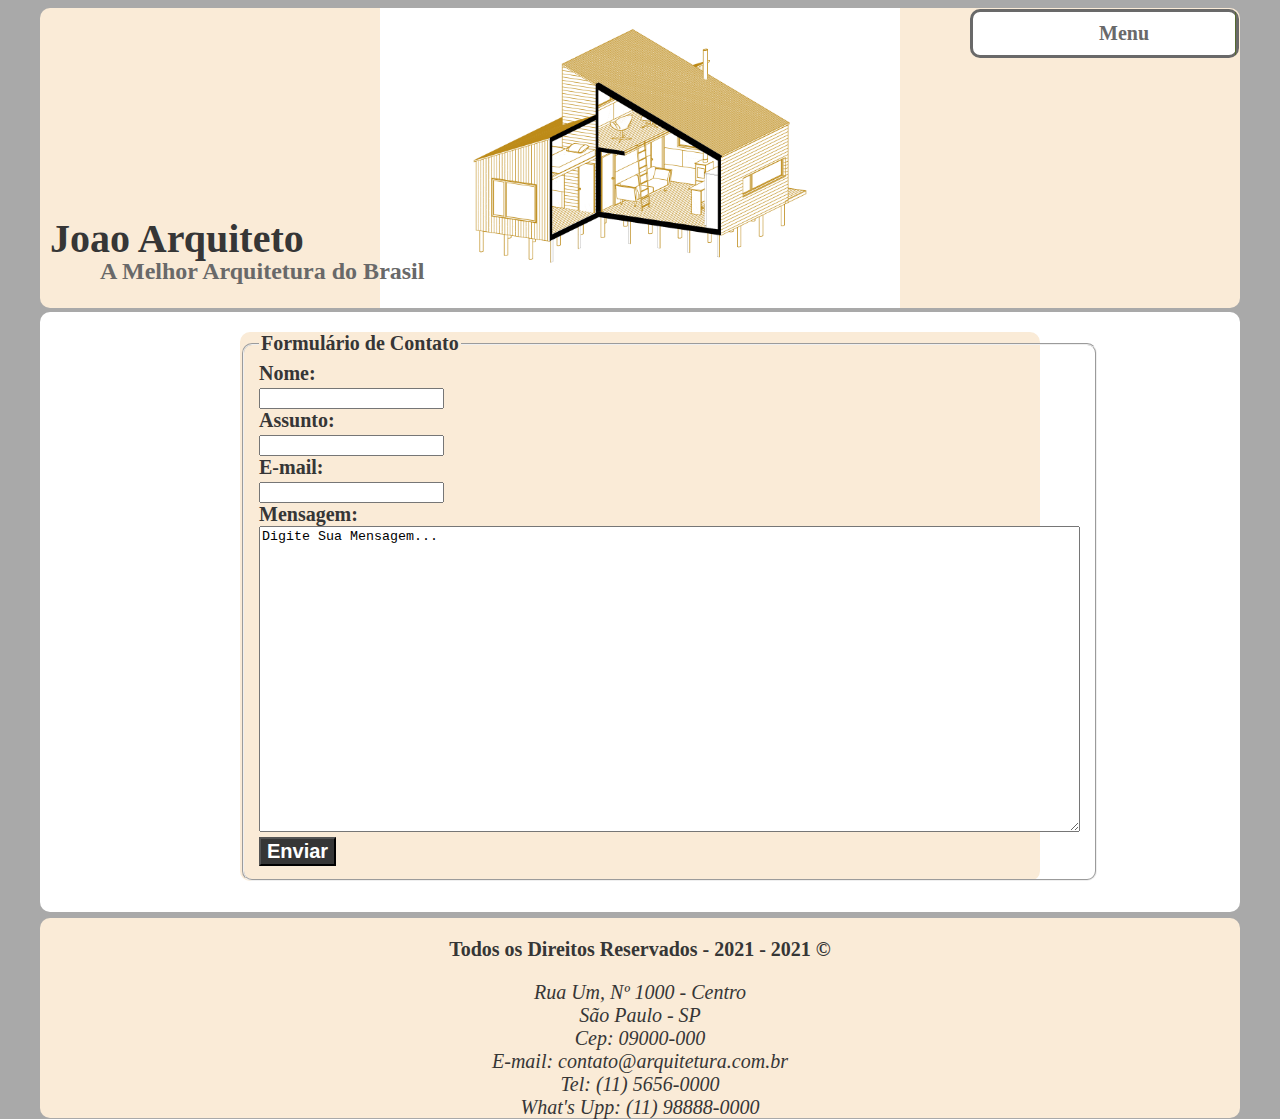
<file: contato.html>
<!DOCTYPE HTML>

<html lang="pt-br">
    <head>
      <title>Joao Arquiteto - A Melhor Arquitetura do Brasil</title>
      <link rel="icon" href="Imagens/Menus.png" type="image/x-icon" />
      <meta charset="utf-8">
      <meta name="description" content="Joao Arquiteto | Arquiteto | Arquitetura | Arquitetura EAD | Arquitetura de Interiores | Arquitetura Design | Tipos de Arquitetura | Arquitetura Quantos Anos | Arquitura Frases | Arquitetura e Design De Interiores | Arquitetura Grade Curricular | Arquiteto São Paulo | Arquitetura São Paulo | ">
      <meta name="keywords" content="Joao Arquiteto , Arquiteto , Arquitetura, Arquitetura EAD, Arquitetura de Interiores , Arquitetura Design , Tipos de Arquitetura ,Arquitetura Quantos Anos , Arquitura Frases ,Arquitetura e Design De Interiores ,Arquitetura Grade Curricular , Arquiteto São Paulo ,Arquitetura São Paulo , ">
      <meta name="dc.date.created" content="2021-05-18T00:00:00Z">
      <meta name="author" content="Joao Arquiteto">
      <meta name="DC.creator.address" content="contato@joaoarquiteto.com.br">
      <meta name="copyright" content="2021-2021">
      <meta name="robots" content="index, follow">
      <meta name="rating" content="general">
      <meta name="distribution" content="global">
	  <meta name="language" content="pt-br">   
      <link rel="stylesheet" type="text/css" href="CSS/leiaute.css">
    </head>
    <body>
        <header class="secaoPrincipal">
            <h1 class="tituloPrincipal">Joao Arquiteto</h1>
            <h2 class="tituloSecundario">A Melhor Arquitetura do Brasil</h2>
            <nav class="Menu">
                <ol>
                    <li><a target="_blank" href="index.html">Menu</a>
                        <ol>
                            <li><a target="_blank" href="contato.html">Contato</a></li>
                            <li><a target="_blank" href="endereco.html">Endereço</a></li>
                        </ol>
                    </li>
                </ol>
            </nav> 
            <section class="Contato">
                <form>
                    <fieldset>
                        <legend>Formulário de Contato</legend>
                        Nome: <br>
                        <input type="text"><br>
                        Assunto: <br>
                        <input type="text"><br>
                        E-mail: <br>
                        <input type="email"><br>
                        Mensagem: <br>
                        <textarea cols="100" rows="20">Digite Sua Mensagem...</textarea><br>
                        <button type="submit">Enviar</button>
                    </fieldset>
                </form>
            </section>
            
            <footer class="Rodape2">
                <p>Todos os Direitos Reservados - 2021 - 2021 ©</p>
                <address>
                    Rua Um, Nº 1000 - Centro<br>
                    São Paulo - SP<br>
                    Cep: 09000-000<br>
                    E-mail: contato@arquitetura.com.br<br>
                    Tel: (11) 5656-0000<br>
                    What's Upp: (11) 98888-0000<br>
                </address>
            </footer>
        </header>
    </body>
</html>
</file>
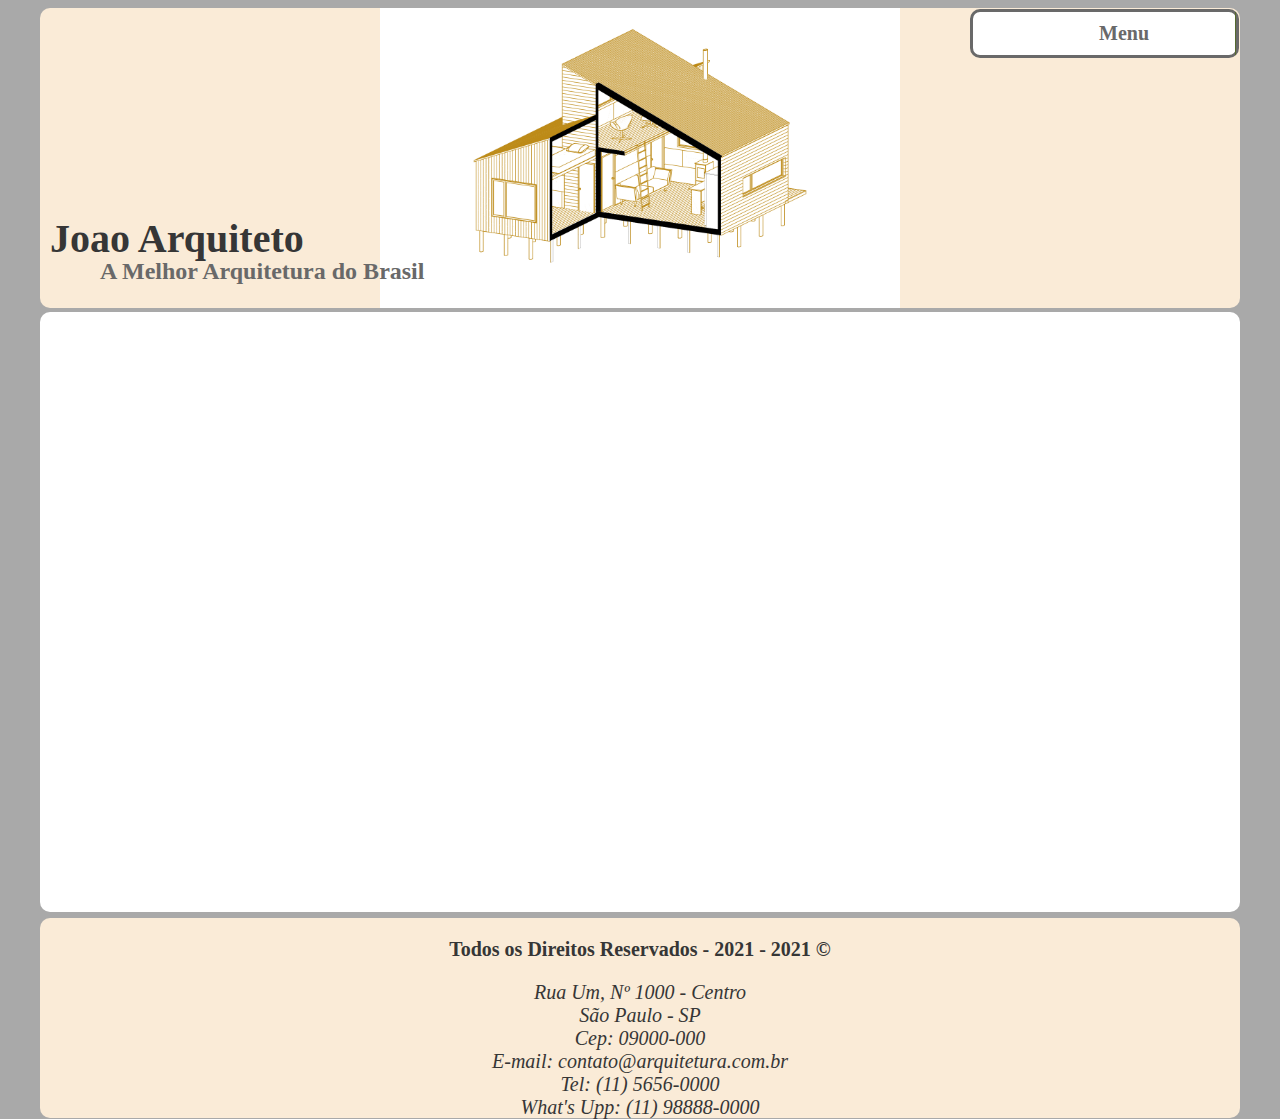
<file: endereco.html>
<!DOCTYPE HTML>

<html lang="pt-br">
    <head>
      <title>Joao Arquiteto - A Melhor Arquitetura do Brasil</title>
      <link rel="icon" href="Imagens/Menus.png" type="image/x-icon" />
      <meta charset="utf-8">
      <meta name="description" content="Joao Arquiteto | Arquiteto | Arquitetura | Arquitetura EAD | Arquitetura de Interiores | Arquitetura Design | Tipos de Arquitetura | Arquitetura Quantos Anos | Arquitura Frases | Arquitetura e Design De Interiores | Arquitetura Grade Curricular | Arquiteto São Paulo | Arquitetura São Paulo | ">
      <meta name="keywords" content="Joao Arquiteto , Arquiteto , Arquitetura, Arquitetura EAD, Arquitetura de Interiores , Arquitetura Design , Tipos de Arquitetura ,Arquitetura Quantos Anos , Arquitura Frases ,Arquitetura e Design De Interiores ,Arquitetura Grade Curricular , Arquiteto São Paulo ,Arquitetura São Paulo , ">
      <meta name="dc.date.created" content="2021-05-18T00:00:00Z">
      <meta name="author" content="Joao Arquiteto">
      <meta name="DC.creator.address" content="contato@joaoarquiteto.com.br">
      <meta name="copyright" content="2021-2021">
      <meta name="robots" content="index, follow">
      <meta name="rating" content="general">
      <meta name="distribution" content="global">
	  <meta name="language" content="pt-br">   
      <link rel="stylesheet" type="text/css" href="CSS/leiaute.css">
    </head>
    <body>
        <header class="secaoPrincipal">
            <h1 class="tituloPrincipal">Joao Arquiteto</h1>
            <h2 class="tituloSecundario">A Melhor Arquitetura do Brasil</h2>
            <nav class="Menu">
                <ol>
                    <li><a target="_blank" href="index.html">Menu</a>
                        <ol>
                            <li><a target="_blank" href="contato.html">Contato</a></li>
                            <li><a target="_blank" href="endereco.html">Endereço</a></li>
                        </ol>
                    </li>
                </ol>
            </nav> 
            <section class="Contato">
               <iframe src="https://www.google.com/maps/embed?pb=!1m18!1m12!1m3!1d3659.321423781713!2d-46.467444484408155!3d-23.484929464660784!2m3!1f0!2f0!3f0!3m2!1i1024!2i768!4f13.1!3m3!1m2!1s0x94ce61a42b93acb5%3A0xf6b36b2ab7d17e89!2sR.%20Um%20-%20Jardim%20Matarazzo%2C%20S%C3%A3o%20Paulo%20-%20SP!5e0!3m2!1spt-BR!2sbr!4v1623201443132!5m2!1spt-BR!2sbr" width="600" height="450" style="border:0;" allowfullscreen="" loading="lazy"></iframe>
            </section>
            
            <footer class="Rodape2">
                <p>Todos os Direitos Reservados - 2021 - 2021 ©</p>
                <address>
                    Rua Um, Nº 1000 - Centro<br>
                    São Paulo - SP<br>
                    Cep: 09000-000<br>
                    E-mail: contato@arquitetura.com.br<br>
                    Tel: (11) 5656-0000<br>
                    What's Upp: (11) 98888-0000<br>
                </address>
            </footer>
        </header>
    </body>
</html>
</file>
<file: CSS/leiaute.css>
body{
    font-family: "Arial" sans-serif;
    background-color: darkgray;
}

.secaoPrincipal{
    background-color: antiquewhite;
    width: 1200px;
    height: 300px;
    margin-left: auto;
    margin-right: auto;
    border-radius: 10px;
    background-image: url(../Imagens/Arquitetura.gif);
    background-repeat: no-repeat;
    background-size: 520px;
    background-position: center;
    
}

.tituloPrincipal{
    font-weight: bolder;
    font-size: 40px;
    color: 	#363636;
    margin-left: 10px;
    padding-top: 180px;
    margin-bottom: 1px;
    float: left;
    position: absolute;
}

.tituloSecundario{
    padding-top: 250px;
    font-weight: bolder;
    color: #696969;
    margin-left: 60px;
    margin-top: 0px;
    float: left;
}

.Menu{
    float: left;
    margin-left: 538px;
}

.Menu ol{
    font-size: 20px;
    list-style: none;
    border: medium solid #696969;
    border-radius: 10px;
    float: left;
    margin-left: 2.9%;
    margin-right: 2.9%;
    background: white;
    font-weight: bold;
    margin-top: 0.5%;
    margin-bottom: 0%;
}

.Menu ol li{
    position: relative;
    float: left;
    border-right: 1px solid #556B2F;
}

.Menu ol li a{
    color: #696969;
    text-decoration: none;
    padding: 10px 85.8px;
    display: block;
    margin-left: 0px;
}

.Menu ol li a:hover{
    background: antiquewhite;
    color: #696969;
    -moz-box-shadow: 0 3px 10px 0 white;
    -webkit-box-shadow: 0 3px 10px 0 white;
    text-shadow: 0px 0px 5px white;
}

.Menu ol li ol{
    position: absolute;
    top: 40px;
    left: 0px;
    background-color: white;
    display: none;
}

.Menu ol li:hover ol, .menu ol li.over ol{
    display: block;
}

.Menu ol li ol li{
    border-radius: 10px;
    display: block;
    width: 314px;
}

.carrossel{
    width: 1200px;
    height: 500px;
    margin-left: auto;
    margin-right: auto;
    margin-top: 305px;
    position: absolute;
    background-color: white;
    border-radius: 10px;
}

.slider {
    display: block;
    height: 293px;
    width: 600px;
    margin-left: 0px;
    margin-top: 20px;
}

.slider li {
    list-style: none;
    position: absolute;
}

.slider img {
    height: 450px;
    width: 1100px;
    vertical-align: top;
    border-radius: 10px;
    
}

.slider input {
    display: none;
}

.slider label {
    background-color: #000;
    bottom: 10px;
    cursor: pointer;
    display: block;
    height: 10px;
    position: absolute;
    width: 10px;
    z-index: 10;
}

.slider li:nth-child(1) label {
    left: 10px;
}

.slider li:nth-child(2) label {
    left: 40px;
}

.slider li:nth-child(3) label {
    left: 70px;
}

.slider img {
    opacity: 0;
    visibility: hidden;
}

.slider li input:checked ~ img {
    opacity: 1;
    visibility: visible;
    z-index: 10;
}

.SecaoProjetos{
    width: 1200px;
    height: 500px;
    margin-left: auto;
    margin-right: auto;
    background-color: antiquewhite;    
    position: absolute;
    margin-top: 810px;
    border-radius: 10px;
}

.SecaoProjetos h2{
    float: left;
    color: #363636;
    margin-top: 200px;
    margin-left: 30px;
    background-color: white;
    border-radius: 10px;
    padding: 20px;
}

.SecaoProjetos img{
    width: 640px;
    height: 400px;
    float: left;
    margin-top: 50px;
    margin-left: 20px;
    border-radius: 10px;
}

.SecaoHistoria{
    width: 1200px;
    height: 500px;
    margin-left: auto;
    margin-right: auto;
    background-color: white;    
    position: absolute;
    margin-top: 1314px;
    border-radius: 10px;
}

.SecaoHistoria h2{
    float: left;
    color: #363636;
    margin-top: 200px;
    margin-left: 30px;
    background-color: antiquewhite;
    border-radius: 10px;
    padding: 20px;
}

.SecaoHistoria img{
    width: 400px;
    height: 400px;
    float: left;
    margin-top: 50px;
    margin-left: 20px;
    border-radius: 10px;
}

.Rodape{
    width: 1200px;
    height: 200px;
    margin-left: auto;
    margin-right: auto;
    background-color: antiquewhite;    
    position: absolute;
    margin-top: 1818px;
    border-radius: 10px;
    text-align: center;
    color: #363636;
    font-size: 20px;
}

.Rodape p{
    font-weight: bolder;
}

.Rodape2{
    width: 1200px;
    height: 200px;
    margin-left: auto;
    margin-right: auto;
    background-color: antiquewhite;    
    position: absolute;
    margin-top: 910px;
    border-radius: 10px;
    text-align: center;
    color: #363636;
    font-size: 20px;
}

.Rodape2 p{
    font-weight: bolder;
}

.Contato{
    width: 1200px;
    height: 600px;
    margin-left: auto;
    margin-right: auto;
    position: absolute;
    background-color: white;
    margin-top: 304px;
    border-radius: 10px;
}

.Contato form{
    width: 800px;
    margin-left: auto;
    margin-right: auto;
    margin-top: 20px;
    background-color: antiquewhite;
    border-radius: 10px;
    color: #363636;
    font-size: 20px;
    font-weight: bolder;
}

.Contato form fieldset{
    border-radius: 10px;
}

.Contato form button{
    background-color: #363636;
    color: white;
    font-size: 20px;
    font-weight: bolder;
}

.Contato iframe{
    margin-left: 260px;
    margin-top: 75px;
    border-radius: 10px;
}
</file>
